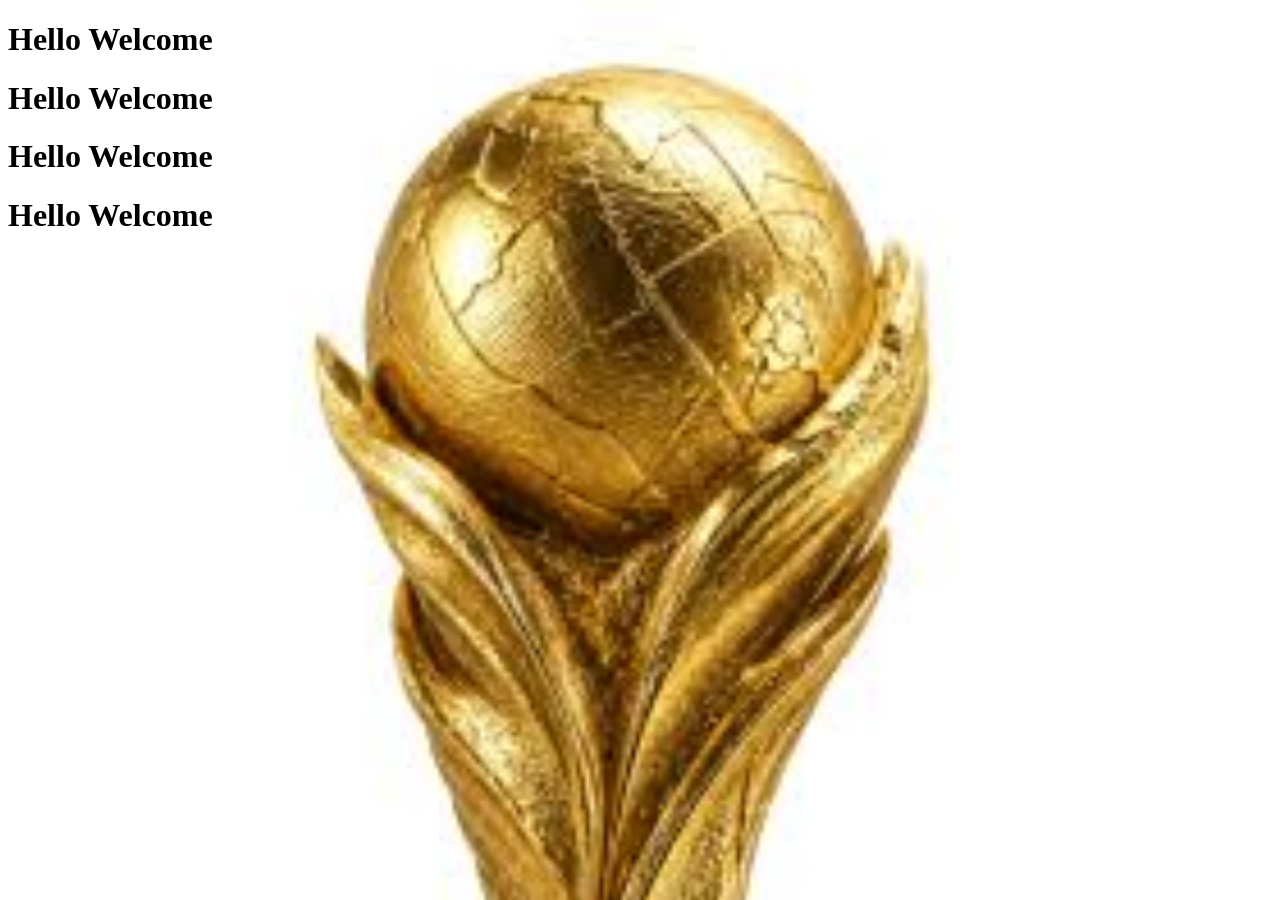
<file: background.html>
<!DOCTYPE html>
<html lang="en">
<head>
    <meta charset="UTF-8">
    <meta name="viewport" content="width=device-width, initial-scale=1.0">
    <title>Document</title>
    <style>
        .bg_img{
            background-color: black;
            background-image: url("../images/images.jpeg");
            background-repeat: no-repeat;
            background-size: cover;

        }
        .h1_color{
            color:black;
        }
    </style>
</head>
<body class="bg_img">
    <h1 class="h1_color">Hello Welcome</h1>
    <h1 class="h1_color">Hello Welcome</h1>
    <h1 class="h1_color">Hello Welcome</h1>
    <h1 class="h1_color">Hello Welcome</h1>
    
    
</body>
</html>
</file>
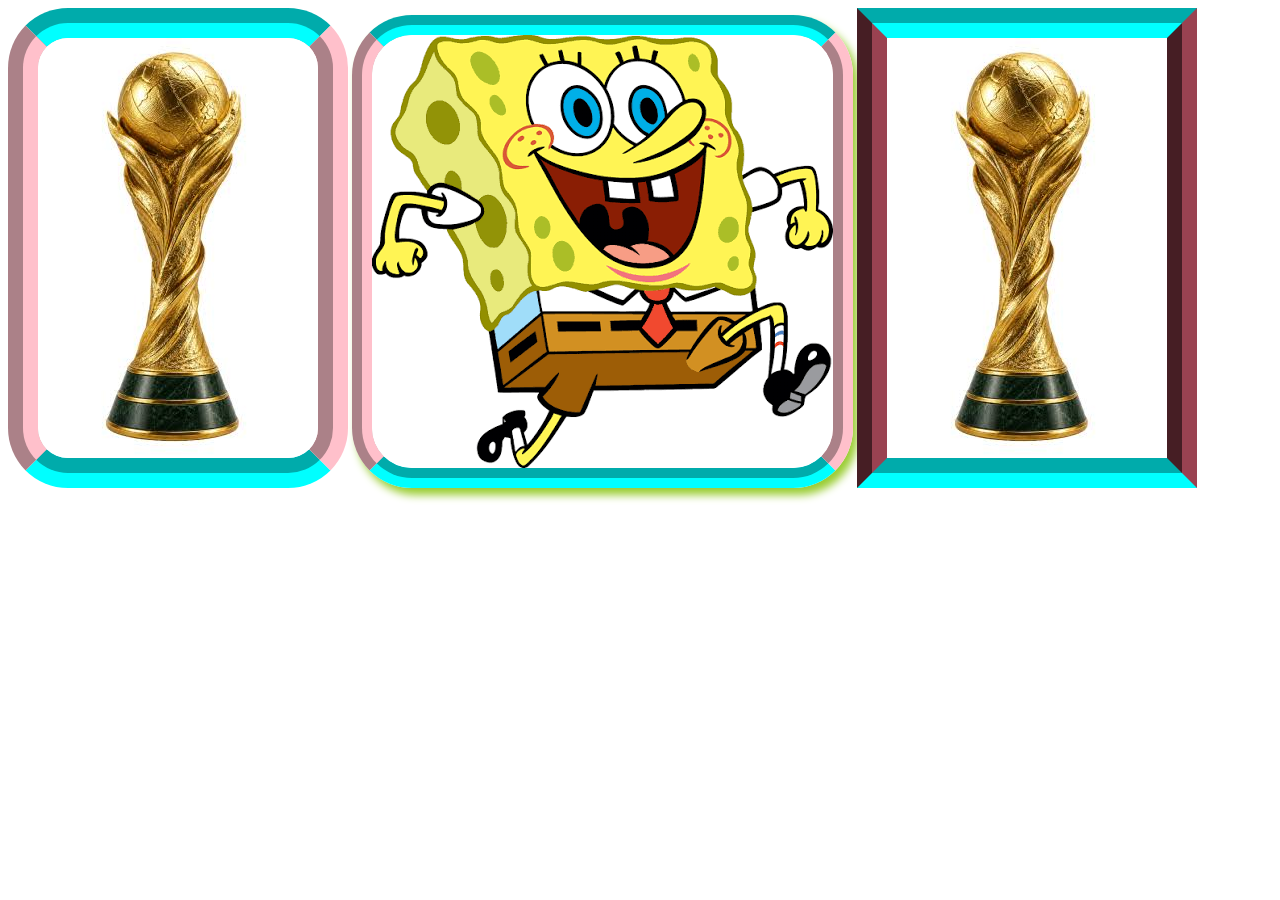
<file: border properties.html>
<!DOCTYPE html>
<html lang="en">
<head>
    <meta charset="UTF-8">
    <meta name="viewport" content="width=device-width, initial-scale=1.0">
    <title>Document</title>
    <style>
        .b_properties{
            border: 30px groove yellowgreen;
            border-color: aqua pink aqua pink;
            border-radius: 50%;
            border-radius: 60px 60px 60px 60px;
        }
        .b_properties2{
            border: 20px groove yellow ;
            box-shadow: 5px 7px 8px yellowgreen;
            border-color: aqua pink aqua pink;
            border-radius: 50%;
            border-radius: 60px 60px 60px 60px;

        }
        .b_properties3{
            border: 30px groove yellowgreen;
            border-color: aqua rgb(154, 66, 81) aqua rgb(154, 66, 81);

        }
    </style>
</head>
<body>
    <img src="images/images.jpeg" alt="..." class="b_properties"/>
    <img src="images/images.png" alt="..." class ="b_properties2"/>
    <img src="images/images.jpeg" alt="..." class="b_properties3"/>
</body>
</html>
</file>
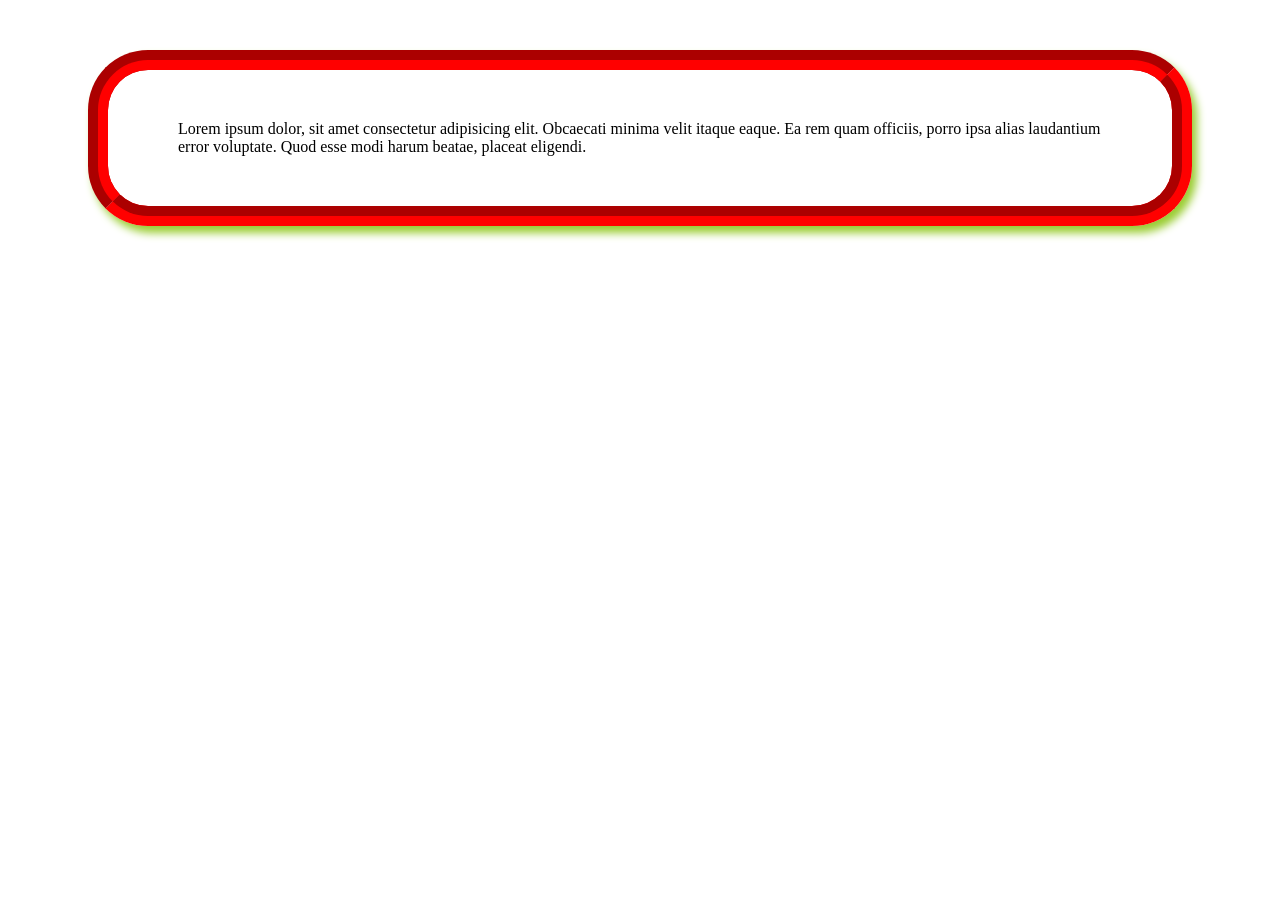
<file: box_modal.html>
<!DOCTYPE html>
<html lang="en">
<head>
    <meta charset="UTF-8">
    <meta name="viewport" content="width=device-width, initial-scale=1.0">
    <title>Document</title>
</head>
<style>
    .box_model{
        border: 6px solid red;
        padding: 50px 70px 50px 70px;
        margin: 50px 80px 50px 80px;
        border: 20px groove yellow ;
            box-shadow: 5px 7px 8px yellowgreen;
            border-color: red;
            border-radius: 50%;
            border-radius: 60px 60px 60px 60px;
    }
</style>
<body>
    <p class = "box_model">Lorem ipsum dolor, sit amet consectetur adipisicing elit. Obcaecati minima velit itaque eaque. Ea rem quam officiis, porro ipsa alias laudantium error voluptate. Quod esse modi harum beatae, placeat eligendi.</p>
</body>
</html>
</file>
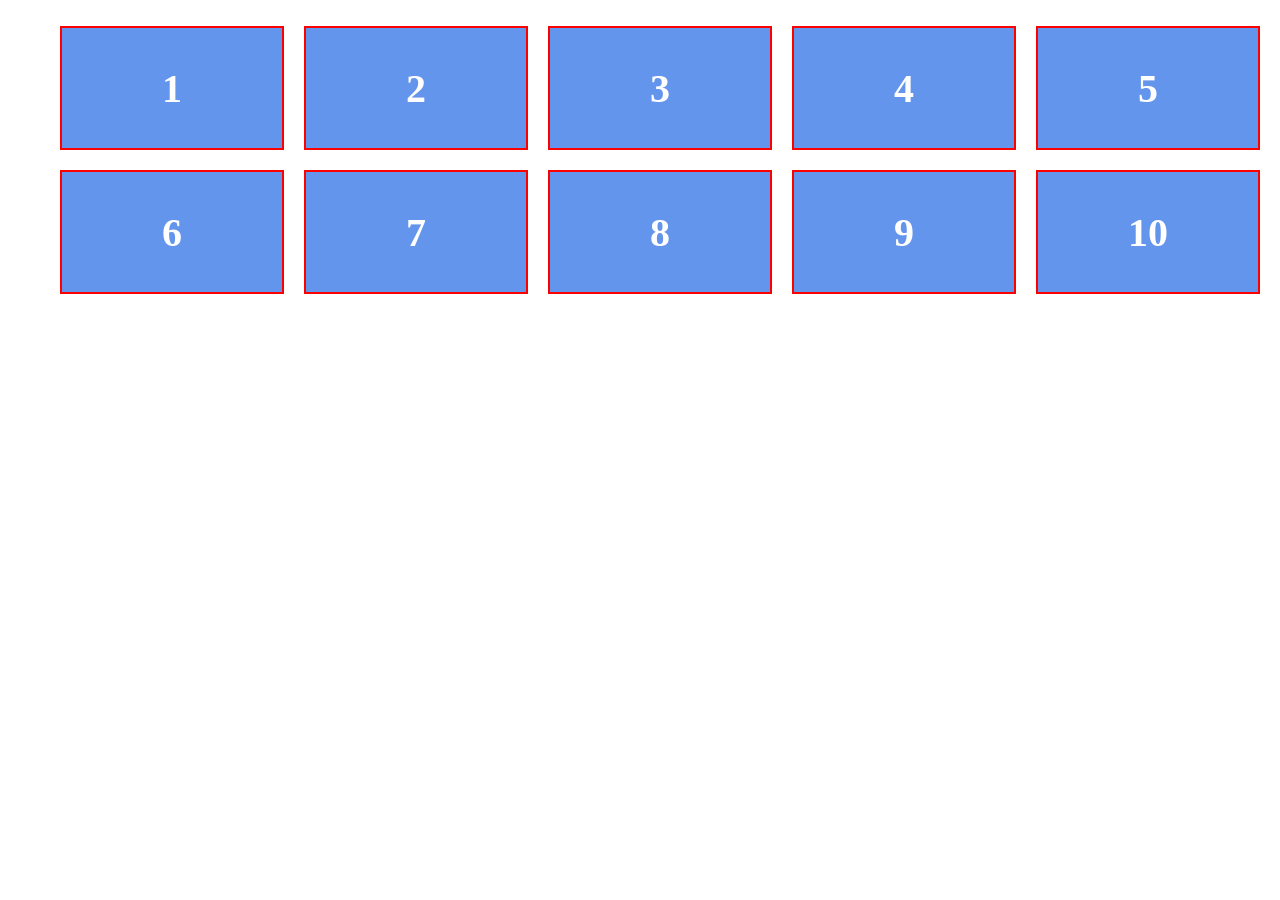
<file: flex.html>
<!DOCTYPE html>
<html lang="en">
<head>
    <meta charset="UTF-8">
    <meta name="viewport" content="width=device-width, initial-scale=1.0">
    <title>Document</title>
</head>
<style>
    .flex-item{
        background-color: cornflowerblue;
        width: 200px;
        height: 100px;
        font-weight: 900;
        font-size:40px ;
        margin: 10px;
        border: 2px solid red;
        padding: 10px;
        color: white;
        display: flex;
        justify-content: center;
        align-items: center;

    }
    .flex-container{
        display: flex;
        flex-wrap: wrap;
        flex-direction: row;
        justify-content: center;
        list-style: none;
    }
</style>
<body>
    <ul class="flex-container">
        <li class="flex-item">1</li>
        <li class="flex-item">2</li>
        <li class="flex-item">3</li>
        <li class="flex-item">4</li>
        <li class="flex-item">5</li>
        <li class="flex-item">6</li>
        <li class="flex-item">7</li>
        <li class="flex-item">8</li>
        <li class="flex-item">9</li>
        <li class="flex-item">10</li>
    </ul>
</body>
</html>
</file>
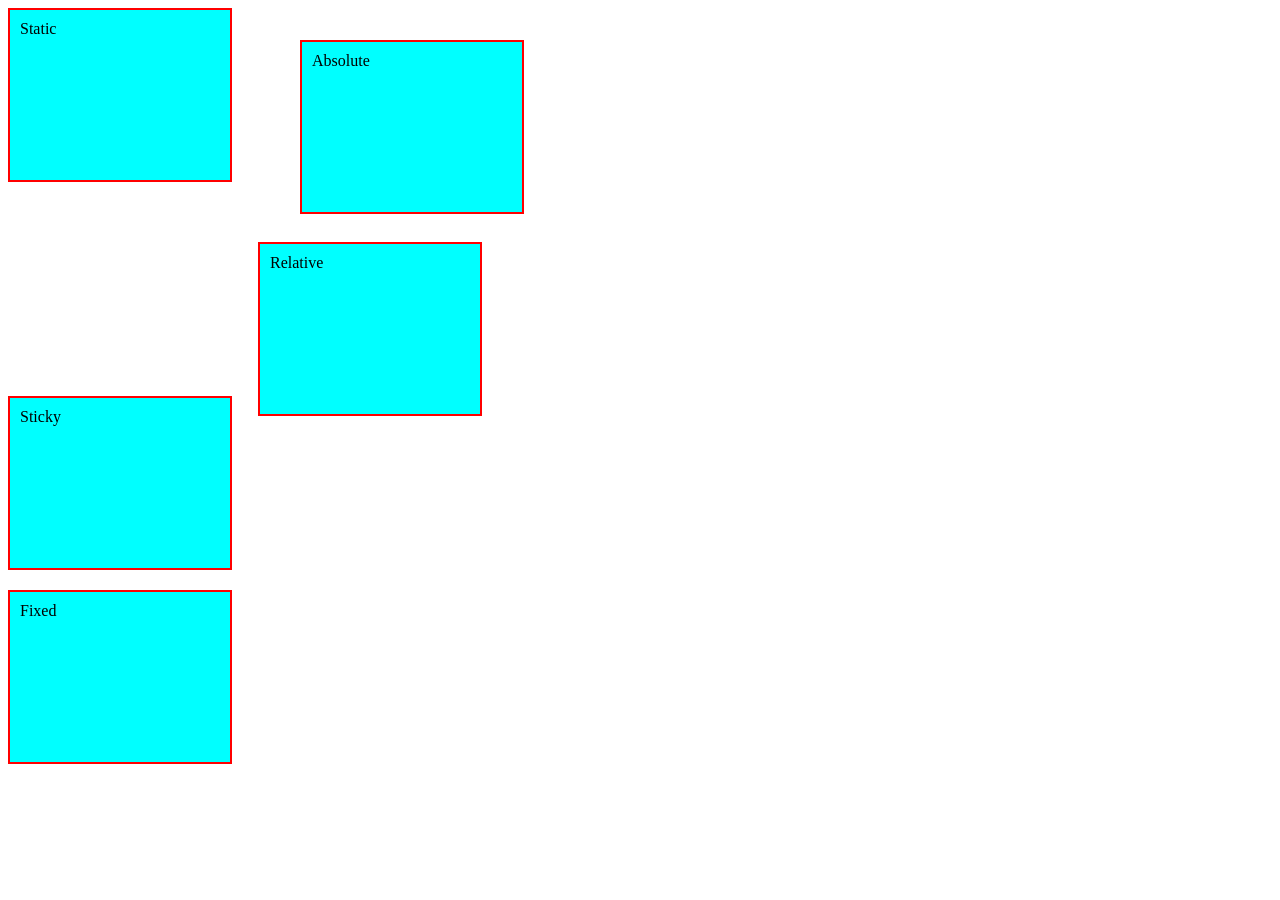
<file: position.html>
<!DOCTYPE html>
<html lang="en">
<head>
    <meta charset="UTF-8">
    <meta name="viewport" content="width=device-width, initial-scale=1.0">
    <title>Document</title>
</head>
<style>
    .box{
        width: 200px;
        height:150px ;
        border: 2px solid red ;
        padding: 10px;
        background-color: aqua;
        margin-bottom: 20px;
    }
    .box_static{
        position: static;
    }
    .box_relative{
        position: relative;
        left: 250px;
        top: 40px;
    }
    .box_absolute{
        position: absolute;
        left: 300px;
        top:40px
    }
    .box_sticky{
        position: sticky;
        top:10px
    }
    .box_fixed{
        position: fixed;
    }
</style>
<body>
  <div class="box box_static">Static</div>
  <div class="box box_relative">Relative</div>
  <div class="box box_absolute">Absolute</div>
  <div class="box box_sticky">Sticky</div>
  <div class="box box_fixed">Fixed</div>
</body>
</html>
</file>
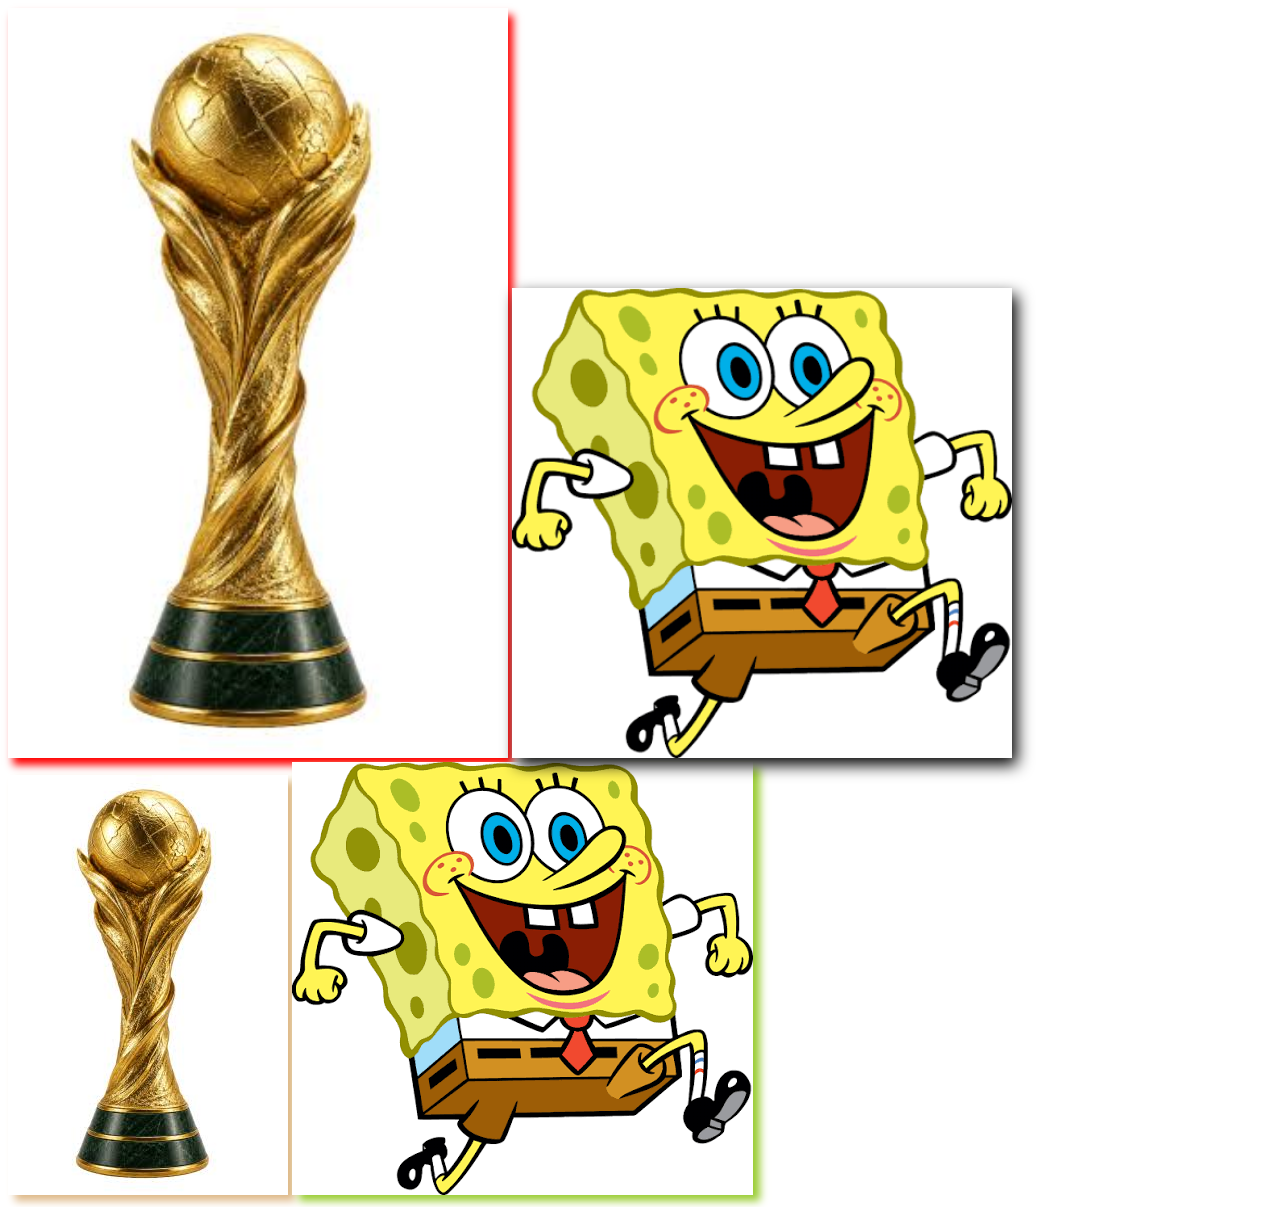
<file: shadows.html>
<!DOCTYPE html>
<html lang="en">
<head>
    <meta charset="UTF-8">
    <meta name="viewport" content="width=<device-width, initial-scale=1.0">
    <title>Document</title>
</head>
<style>
    .b_shadow{
        box-shadow: 7px 6px 8px burlywood;
    }
    .b_shadow2{
        box-shadow: 7px 6px 8px yellowgreen;
    }
    .d_shadow{
        width: 500px;
        box-shadow: 5px 7px 8px red;
    }
    .d_shadow2{
         width: 500px;
         filter: drop-shadow(5px 7px 8px black);

    }
</style>
<body>
    <img src="images/images.jpeg" class="d_shadow"/>
    <img src="images/images.png" class="d_shadow2"/>

    <img class="b_shadow" src="images/images.jpeg" alt="..."/>

    <img class="b_shadow2" src="images/images.png" alt="..."/>

    
 
</body>
</html>
</file>
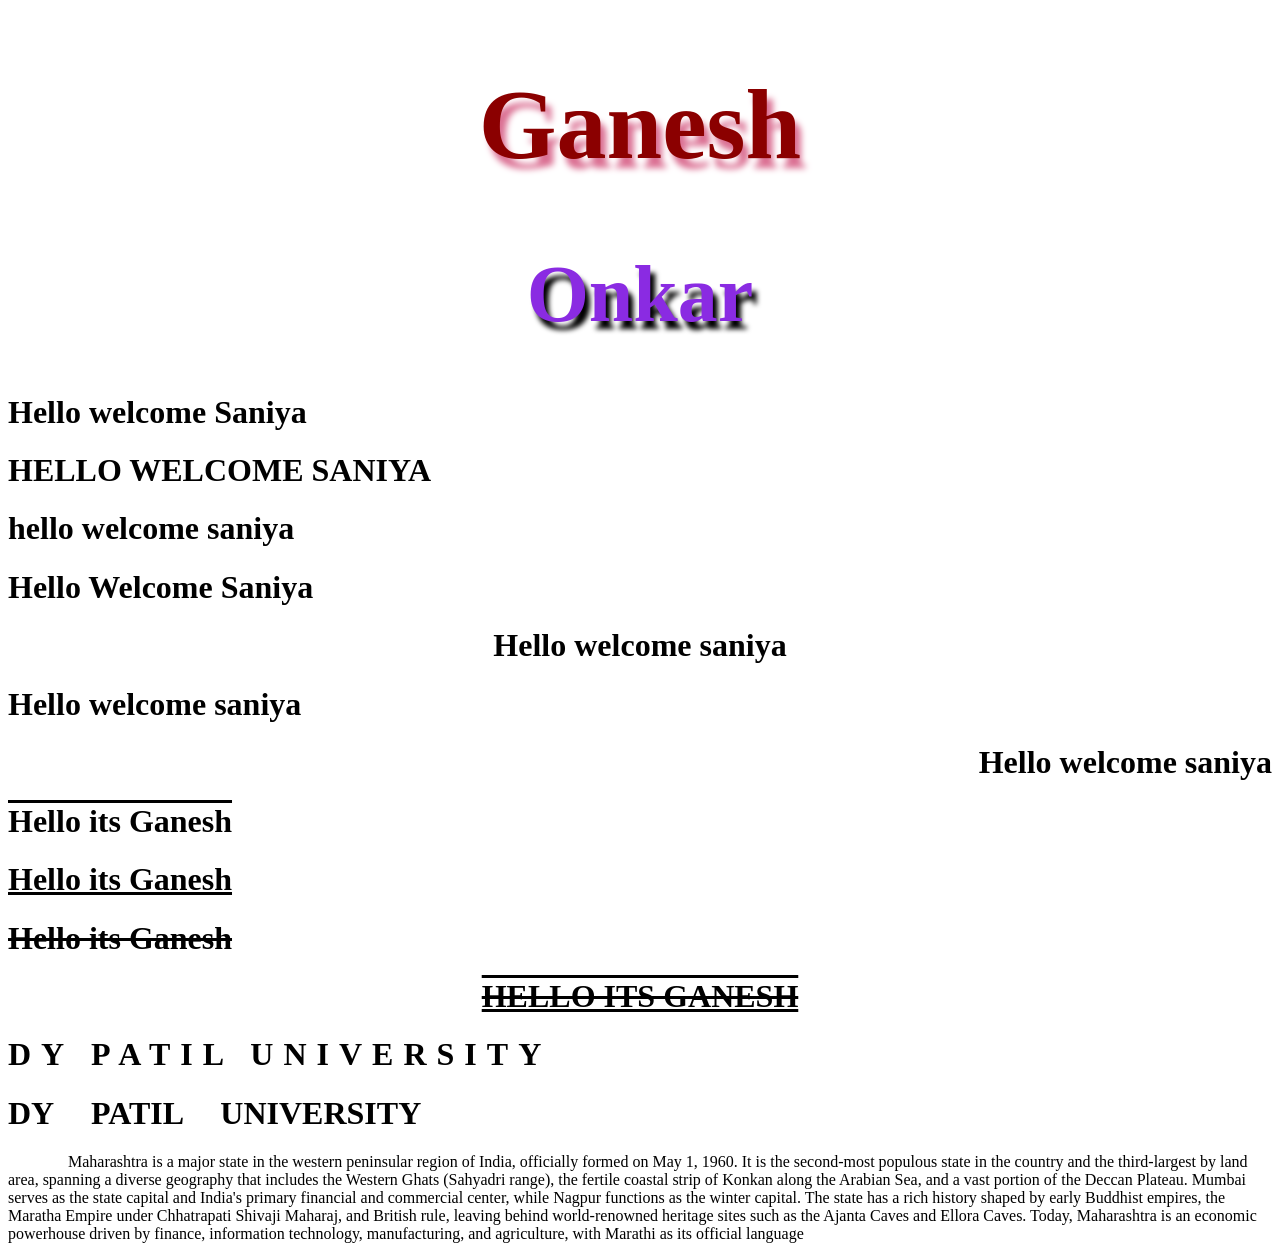
<file: text_formats.html>
<!DOCTYPE html>
<html lang="en">
<head>
    <meta charset="UTF-8">
    <meta name="viewport" content="width=device-width, initial-scale=1.0">
    <title>Document</title>
</head>
<style>
    .t_transform_uppercase{
        text-transform: uppercase;
    }
    .t_transform_lowercase{
        text-transform: lowercase;
    }
    .t_transform_capitalize{
        text-transform: capitalize;
    }
    .t_transform_centre{
        text-align: center;
    }
    .t_transform_left{
        text-align: left;
    }
    .t_transform_right{
        text-align: right;
    }
    .t_decoration1{
        text-decoration: overline;
    }
    .t_decoration2{
        text-decoration: underline;
    }
    .t_decoration3{
        text-decoration: line-through;
    }
    .t_decoration4{
        text-decoration:overline underline line-through;
    }
    .t_letter_space{
        letter-spacing: 10px;
    }
    .t_word_space{
        word-spacing: 30px;
    }
    .t_indent{
        text-indent: 60px;
    }
    .t_shadow{
      color: darkred;
      text-shadow: 6px 10px 6px palevioletred;
      font-size: 100px;
    }
    .t_shadow2{
        color: blueviolet;
        text-shadow: 5px 8px 5px black;
        font-size: 80px;
    }
    
</style>
<body>
    <h1 class="t_shadow t_transform_centre">Ganesh</h1>

    <h1 class="t_shadow2 t_transform_centre">Onkar</h1>


    <h1>Hello welcome Saniya</h1>

    <h1 class="t_transform_uppercase">Hello welcome saniya</h1>
    <h1 class="t_transform_lowercase">Hello welcome saniya</h1>
    <h1 class="t_transform_capitalize">Hello welcome saniya</h1>

    <h1 class="t_transform_centre">Hello welcome saniya</h1>
    <h1 class="t_transform_left">Hello welcome saniya</h1>
    <h1 class="t_transform_right">Hello welcome saniya</h1>

    <h1 class="t_decoration1 ">Hello its Ganesh</h1>
    <h1 class="t_decoration2">Hello its Ganesh</h1>
    <h1 class="t_decoration3">Hello its Ganesh</h1>

    <h1 class="t_decoration4 t_transform_uppercase t_transform_centre">Hello its Ganesh</h1>

    <h1 class="t_letter_space">DY PATIL UNIVERSITY</h1>
    <h1 class="t_word_space">DY PATIL UNIVERSITY</h1>
    <p class="t_indent">Maharashtra is a major state in the western peninsular region of India, officially formed on May 1, 1960. It is the second-most populous state in the country and the third-largest by land area, spanning a diverse geography that includes the Western Ghats (Sahyadri range), the fertile coastal strip of Konkan along the Arabian Sea, and a vast portion of the Deccan Plateau. Mumbai serves as the state capital and India's primary financial and commercial center, while Nagpur functions as the winter capital. The state has a rich history shaped by early Buddhist empires, the Maratha Empire under Chhatrapati Shivaji Maharaj, and British rule, leaving behind world-renowned heritage sites such as the Ajanta Caves and Ellora Caves. Today, Maharashtra is an economic powerhouse driven by finance, information technology, manufacturing, and agriculture, with Marathi as its official language</p>
    
    
    

   
    
    



</body>
</html>
</file>
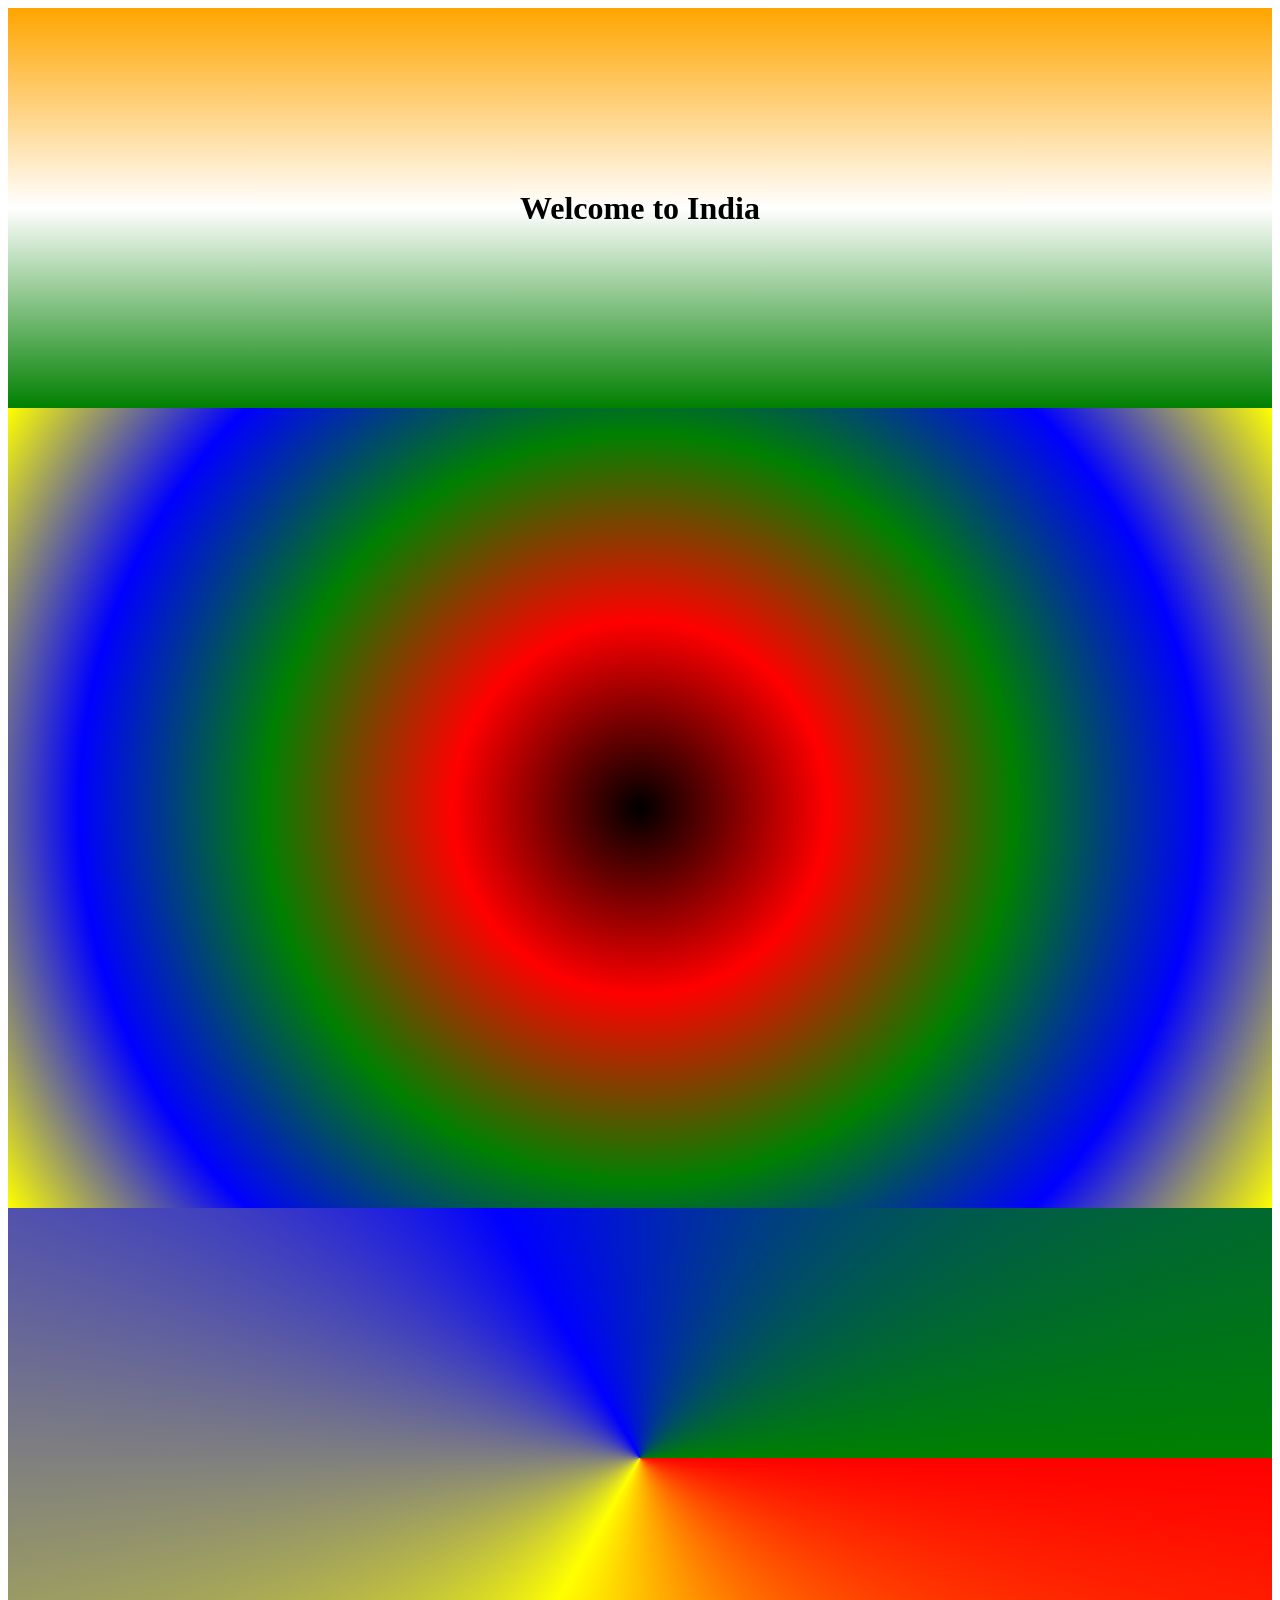
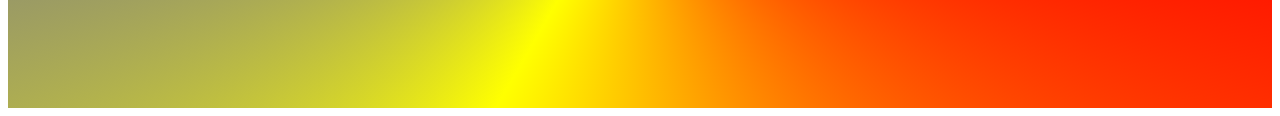
<file: CSS/backgroundproperties.html>
<!DOCTYPE html>
<html lang="en">
<head>
    <meta charset="UTF-8">
    <meta name="viewport" content="width=device-width, initial-scale=1.0">
    <title>Document</title>
    <style>
        .linear{
            height: 400px;
            background: linear-gradient(orange,white,green);
            display: flex;
            justify-content:center;
            align-items: center;
        }
        .radial{
            height: 800px;
            background: radial-gradient(circle ,black,red,green,blue,yellow);
        }
        .conic{
            height: 500px;
            background: conic-gradient(from 90deg,red ,yellow,blue,green);
        }
    </style>
</head>
<body>
    <div class="linear">
        <h1>Welcome to India</h1>

    </div>
    <div class="radial"></div>
    <div class="conic"></div>

</body>
</html>
</file>
